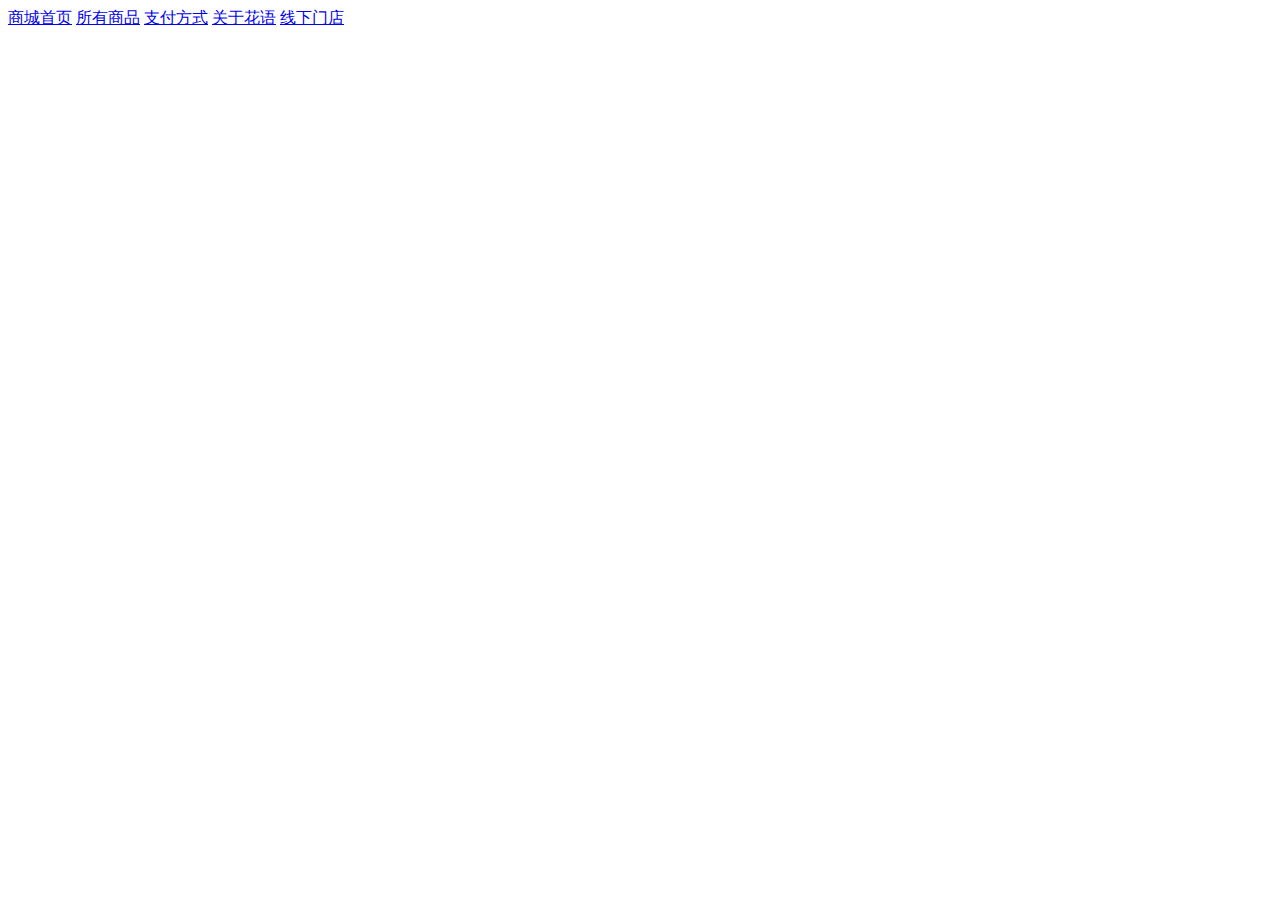
<file: index.html>
<!DOCTYPE html>
<html lang="en">
<head>
    <meta charset="UTF-8">
    <meta name="viewport" content="width=device-width, initial-scale=1.0">
    <meta http-equiv="X-UA-Compatible" content="ie=edge">
    <title>Document</title>
</head>
<body>
    <div id="topHeight">
        <a href="#">商城首页</a>
        <a href="#">所有商品</a>
        <a href="#">支付方式</a>
        <a href="#">关于花语</a>
        <a href="#">线下门店</a>
    </div>
    <div>

    </div>
</body>
</html>
</file>
